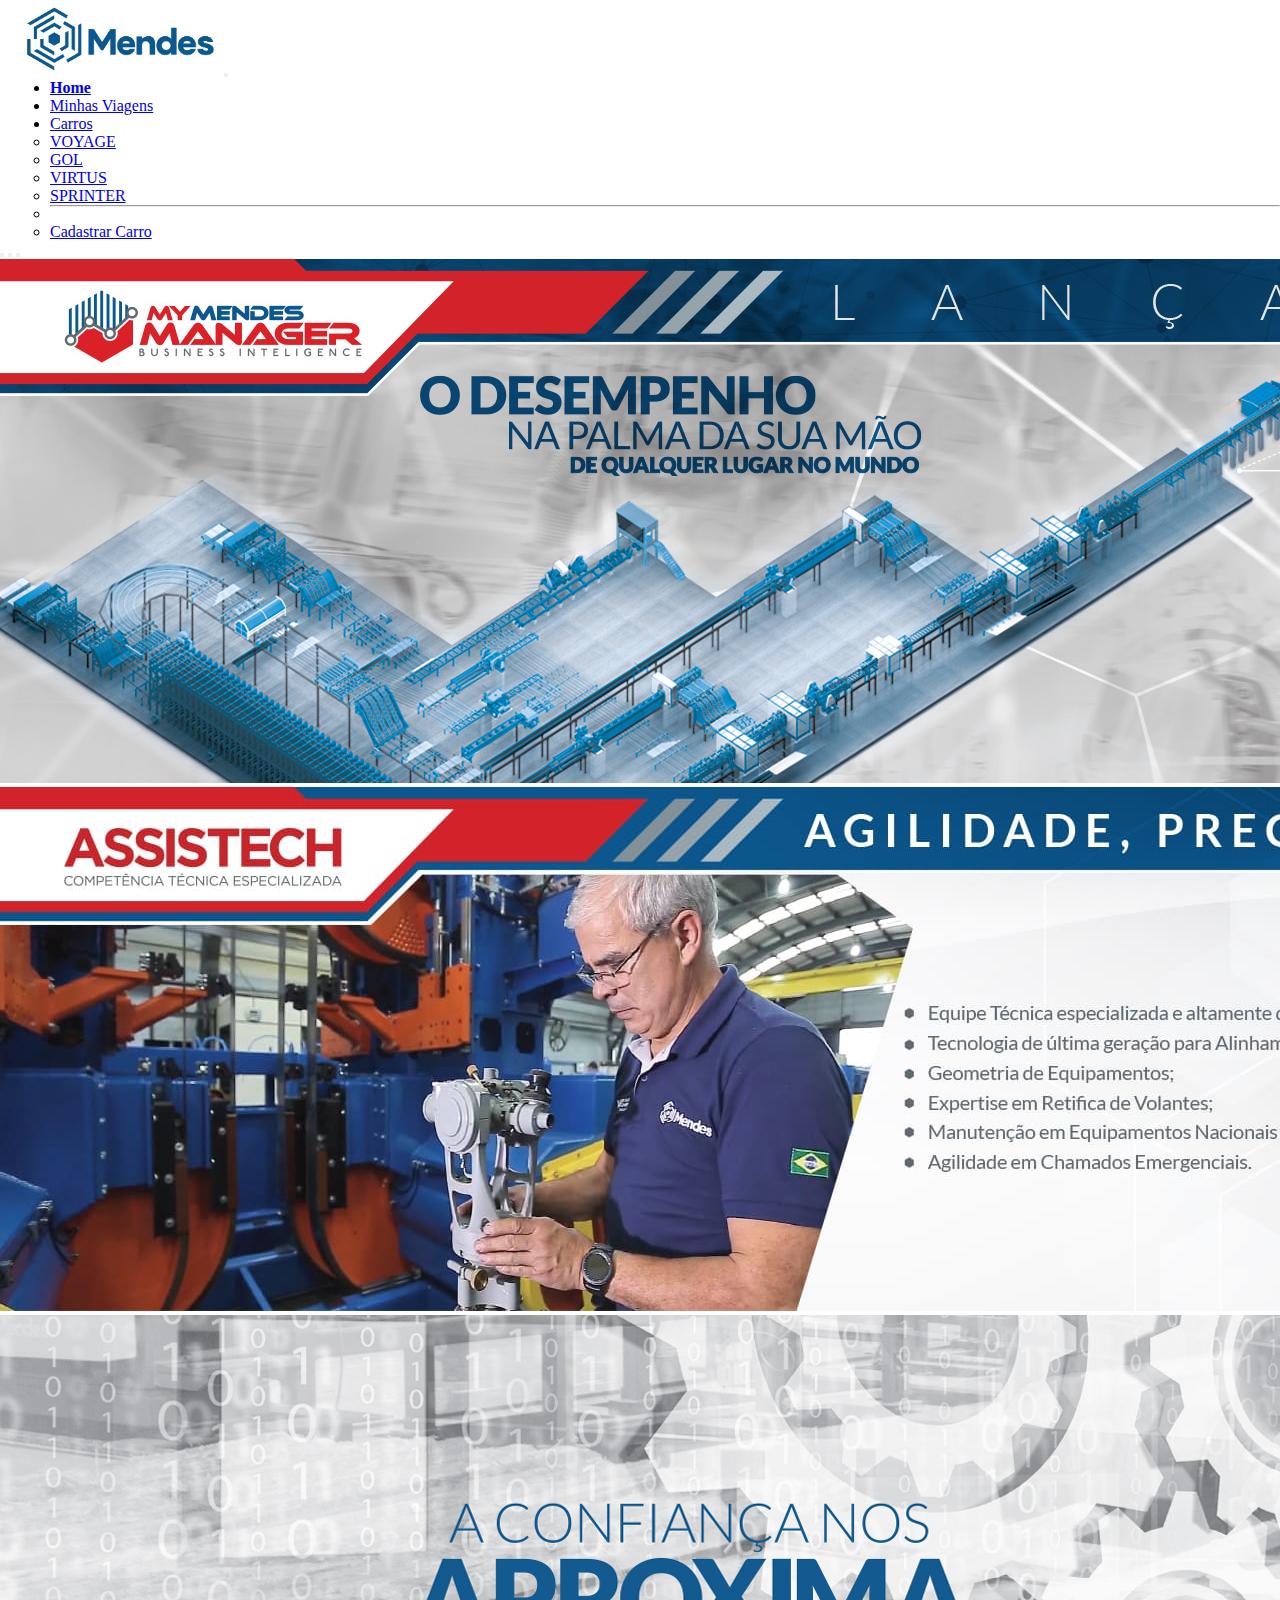
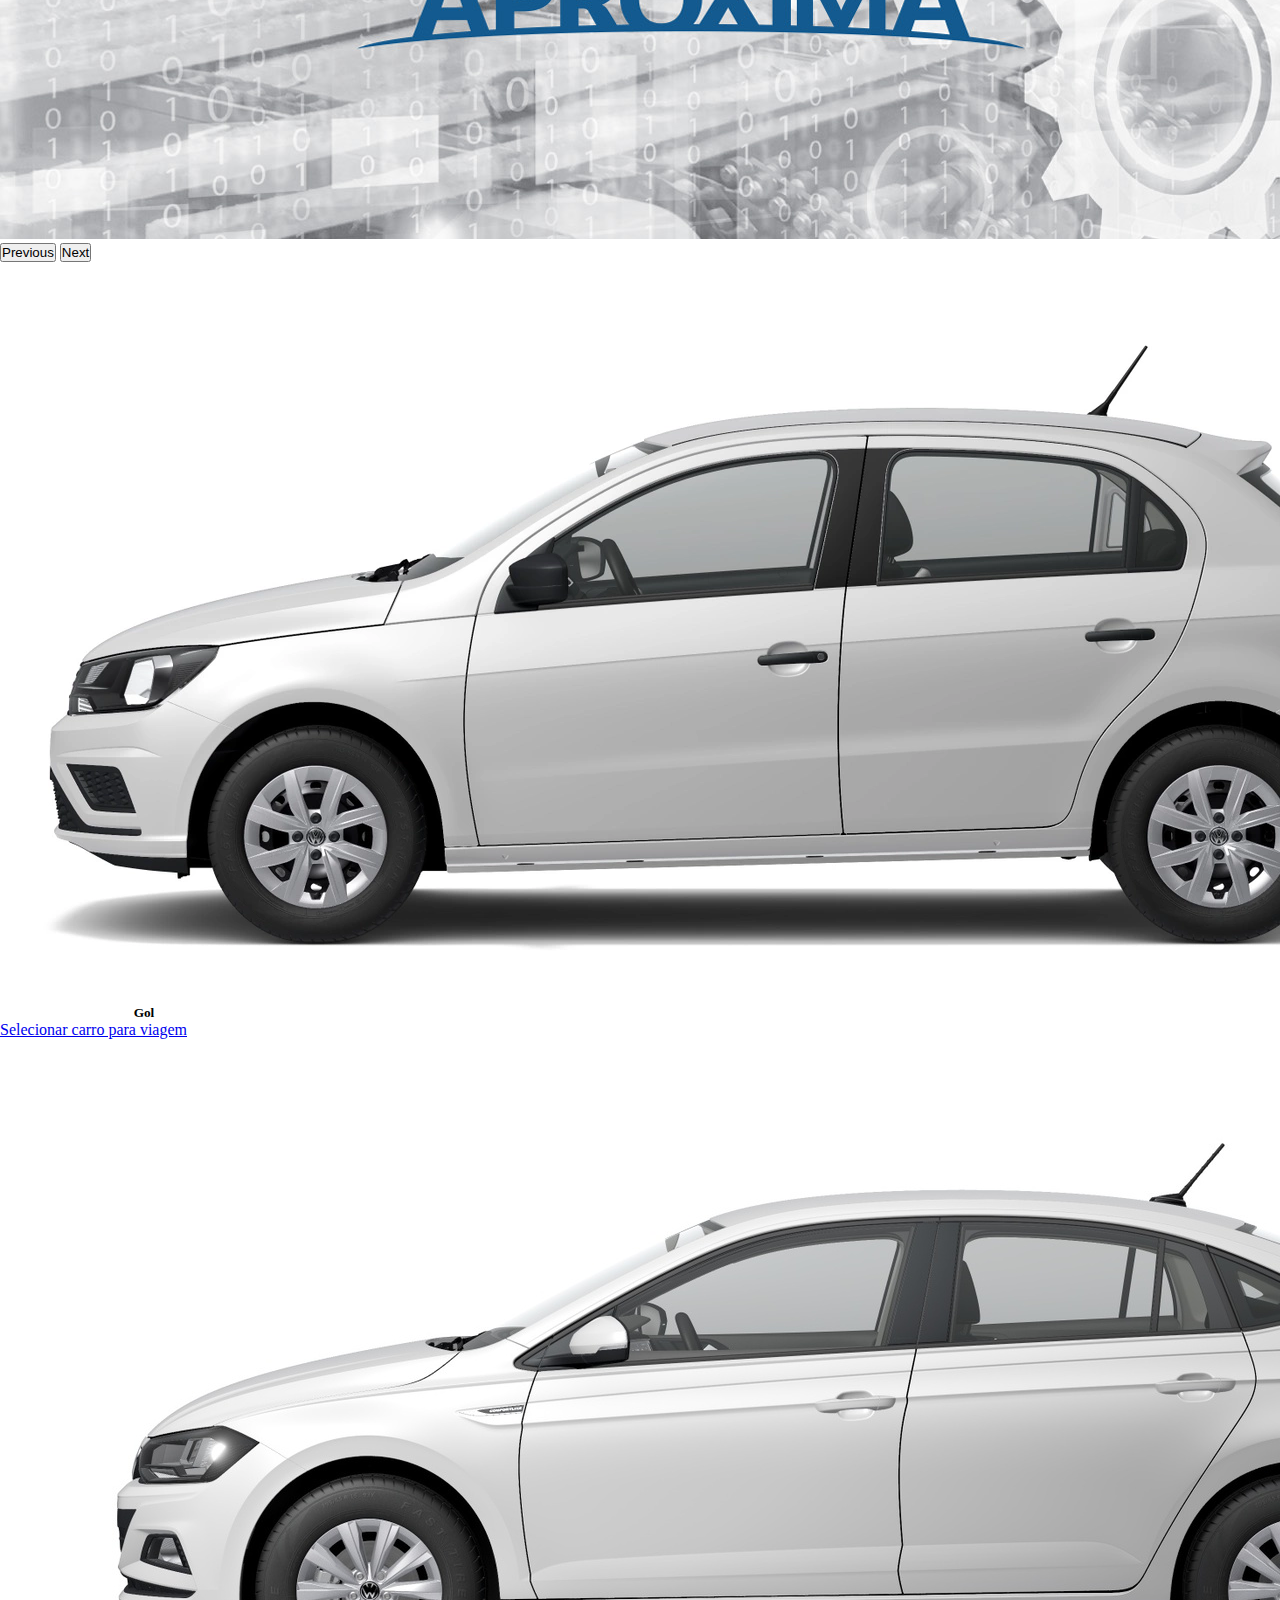
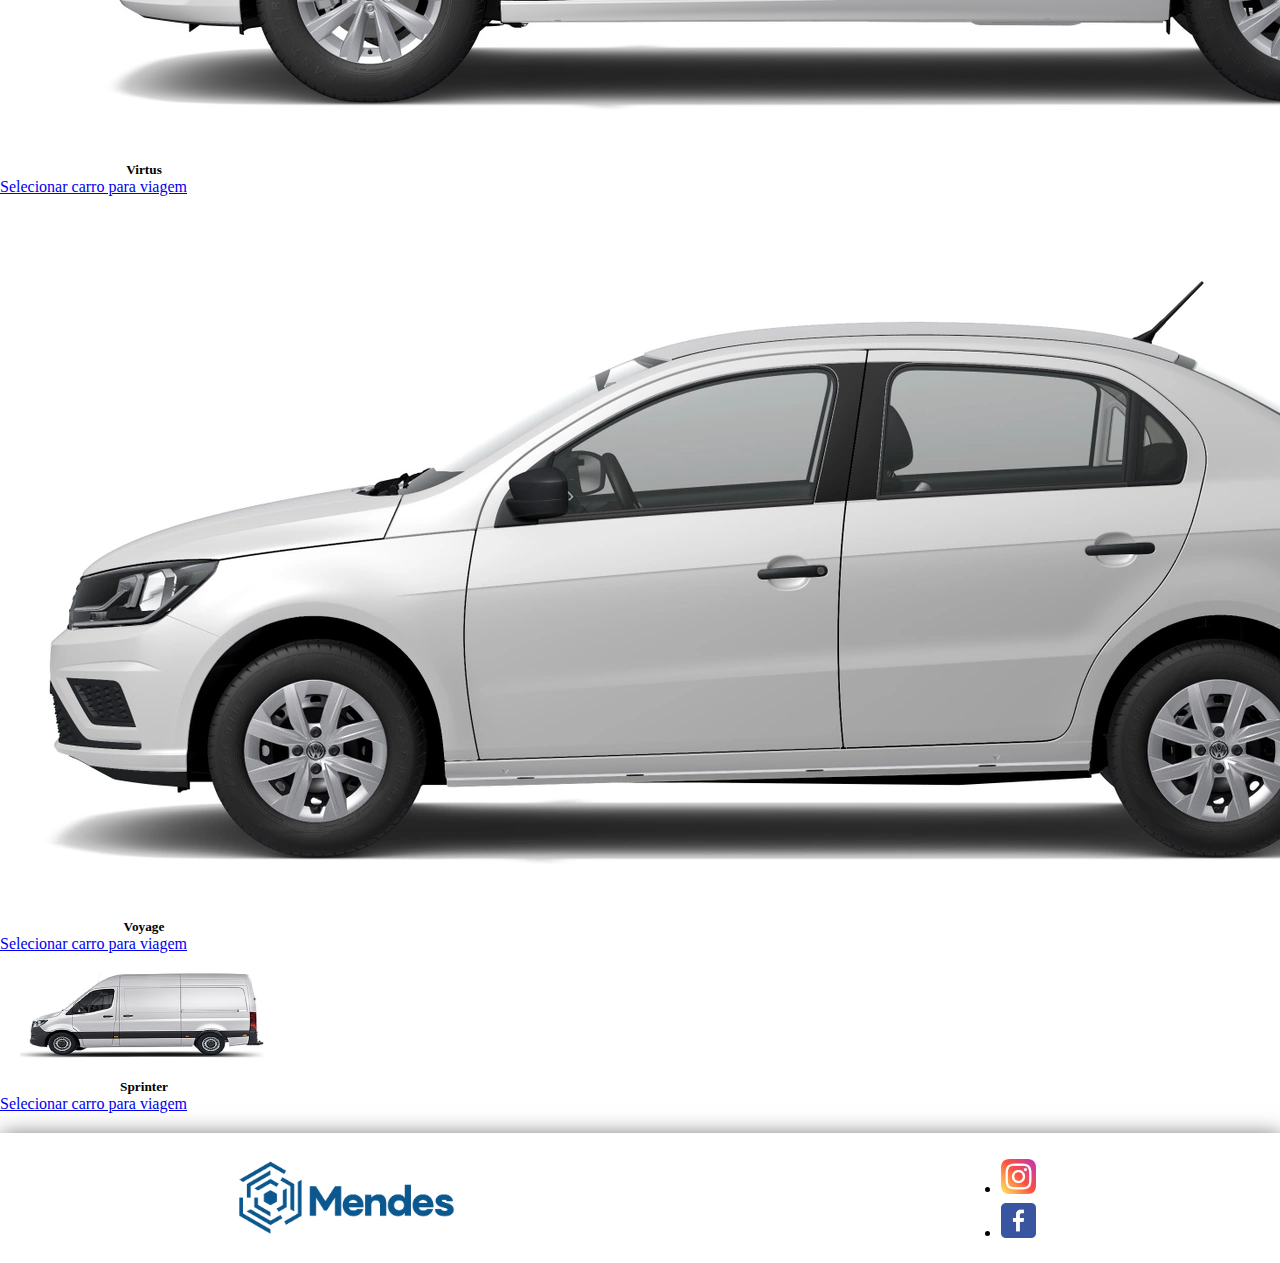
<file: index.html>
<!DOCTYPE html>
<html lang="pt-br">

<head>
    <meta charset="UTF-8">
    <meta http-equiv="X-UA-Compatible" content="IE=edge">
    <meta name="viewport" content="width=device-width, initial-scale=1.0">
    <link rel="stylesheet" href="./style.css">
    <link href="https://cdn.jsdelivr.net/npm/bootstrap@5.1.3/dist/css/bootstrap.min.css" rel="stylesheet"
        integrity="sha384-1BmE4kWBq78iYhFldvKuhfTAU6auU8tT94WrHftjDbrCEXSU1oBoqyl2QvZ6jIW3" crossorigin="anonymous">
    <link href="https://fonts.googleapis.com/css2?family=Roboto:wght@300;400;700&display=swap" rel="stylesheet">
    <title>Viagens Mendes</title>
</head>

<body>
    <nav class="navbar navbar-expand-lg navbar-light" id="header">
        <div class="container-fluid">
            <img src="./assets/logo.png" alt="Logo">
            <button class="navbar-toggler" type="button" data-bs-toggle="collapse"
                data-bs-target="#navbarSupportedContent" aria-controls="navbarSupportedContent" aria-expanded="false"
                aria-label="Toggle navigation">
                <span class="navbar-toggler-icon"></span>
            </button>
            <div class="collapse navbar-collapse" id="navbarSupportedContent">
                <ul class="navbar-nav me-auto mb-2 mb-lg-0">
                    <li class="nav-item">
                        <a class="nav-link active" aria-current="page" href="./index.html" id="home">Home</a>
                    </li>
                    <li class="nav-item">
                        <a class="nav-link" aria-current="page" href="#">Minhas Viagens</a>
                    </li>
                    <li class="nav-item dropdown">
                        <a class="nav-link dropdown-toggle" href="#" id="navbarDropdown" role="button"
                            data-bs-toggle="dropdown" aria-expanded="false">
                            Carros
                        </a>
                        <ul class="dropdown-menu" aria-labelledby="navbarDropdown">
                            <li><a class="dropdown-item" href="#">VOYAGE</a></li>
                            <li><a class="dropdown-item" href="#">GOL</a></li>
                            <li><a class="dropdown-item" href="#">VIRTUS</a></li>
                            <li><a class="dropdown-item" href="#">SPRINTER</a></li>
                            <li>
                                <hr class="dropdown-divider">
                            </li>
                            <li><a class="dropdown-item" href="#">Cadastrar Carro</a></li>
                        </ul>
                    </li>
                </ul>
            </div>
        </div>
    </nav>

    <main>
        <div id="carouselExampleIndicators" class="carousel slide" data-bs-ride="carousel">
            <div class="carousel-indicators">
                <button type="button" data-bs-target="#carouselExampleIndicators" data-bs-slide-to="0" class="active"
                    aria-current="true" aria-label="Slide 1"></button>
                <button type="button" data-bs-target="#carouselExampleIndicators" data-bs-slide-to="1"
                    aria-label="Slide 2"></button>
                <button type="button" data-bs-target="#carouselExampleIndicators" data-bs-slide-to="2"
                    aria-label="Slide 3"></button>
            </div>
            <div class="carousel-inner">
                <div class="carousel-item active">
                    <img src="./assets/banner1.jpg" class="d-block w-100" alt="banner">
                </div>
                <div class="carousel-item">
                    <img src="./assets/banner2.jpg" class="d-block w-100" alt="banner">
                </div>
                <div class="carousel-item">
                    <img src="./assets/banner3.jpg" class="d-block w-100" alt="banner">
                </div>
            </div>
            <button class="carousel-control-prev" type="button" data-bs-target="#carouselExampleIndicators"
                data-bs-slide="prev">
                <span class="carousel-control-prev-icon" aria-hidden="true"></span>
                <span class="visually-hidden">Previous</span>
            </button>
            <button class="carousel-control-next" type="button" data-bs-target="#carouselExampleIndicators"
                data-bs-slide="next">
                <span class="carousel-control-next-icon" aria-hidden="true"></span>
                <span class="visually-hidden">Next</span>
            </button>
        </div>
        <div class="d-flex" id="cards">
            <div class="card" style="width: 18rem;">
                <img src="./cards/bmw1.jpg" class="card-img-top" alt="Moto1">
                <div class="card-body">
                    <h5 class="card-title">Gol</h5>
                    <a class="btn btn-primary w-100" href="./cadastro.html" role="button">
                        Selecionar carro para viagem </a>
                </div>
            </div>
            <div class="card" style="width: 18rem;">
                <img src="./cards/bmw2.jpg" class="card-img-top" alt="Moto2">
                <div class="card-body">
                    <h5 class="card-title">Virtus</h5>
                    <a class="btn btn-primary w-100" href="./cadastro.html" role="button">
                        Selecionar carro para viagem </a>
                </div>
            </div>
            <div class="card" style="width: 18rem;">
                <img src="./cards/bmw3.jpg" class="card-img-top" alt="Moto3">
                <div class="card-body">
                    <h5 class="card-title">Voyage</h5>
                    <a class="btn btn-primary w-100" href="./cadastro.html" role="button">
                        Selecionar carro para viagem </a>

                </div>
            </div>
            <div class="card" style="width: 18rem;">
                <img style="margin-left:20px; height: 122.55px; width: 250px;" src="./cards/bmw4.jpg"
                    class="card-img-top" alt="Moto4">
                <div class="card-body">
                    <h5 class="card-title">Sprinter</h5>
                    <a class="btn btn-primary w-100" href="./cadastro.html" role="button">
                        Selecionar carro para viagem </a>

                </div>
            </div>
        </div>

    </main>

    <footer>
        <div id="logo">
            <img src="./assets/logo.png" alt="Holz Motors">
        </div>

        <div>
            <ul class="nav nav-pills nav-fill" id="links">
                <li class="nav-item">
                    <a href="https://www.instagram.com/maquinasmendes/" target="_blank"><img src="./assets/instagram.png"
                            alt="Instagram"></a>
                </li>
                <li class="nav-item">
                    <a href="https://www.facebook.com/Mendesmaquinas" target="_blank"><img src="./assets/faebook.png"
                            alt="Facebook"></a>
                </li>
            </ul>
        </div>
    </footer>

    <script src="https://cdn.jsdelivr.net/npm/bootstrap@5.1.3/dist/js/bootstrap.bundle.min.js"
        integrity="sha384-ka7Sk0Gln4gmtz2MlQnikT1wXgYsOg+OMhuP+IlRH9sENBO0LRn5q+8nbTov4+1p" crossorigin="anonymous">
    </script>
</body>

</html>
</file>
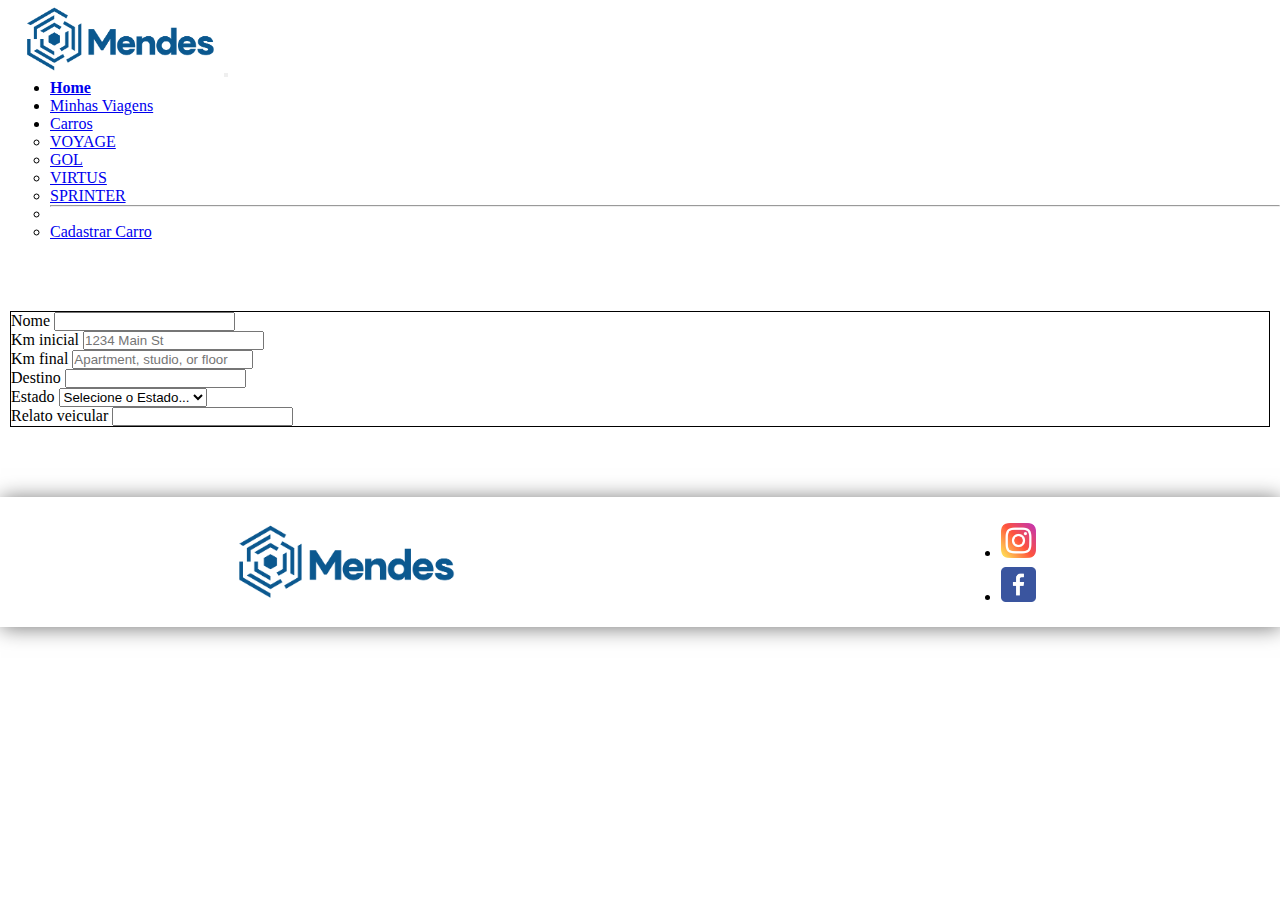
<file: cadastro.html>
<!DOCTYPE html>
<html lang="pt-br">

<head>
    <meta charset="UTF-8">
    <meta http-equiv="X-UA-Compatible">
    <meta name="viewport" content="width=device-width, initial-scale=1.0">
    <link rel="stylesheet" href="./style.css">
    <link href="https://cdn.jsdelivr.net/npm/bootstrap@5.1.3/dist/css/bootstrap.min.css" rel="stylesheet"
        integrity="sha384-1BmE4kWBq78iYhFldvKuhfTAU6auU8tT94WrHftjDbrCEXSU1oBoqyl2QvZ6jIW3" crossorigin="anonymous">
    <link href="https://fonts.googleapis.com/css2?family=Roboto:wght@300;400;700&display=swap" rel="stylesheet">
    <title>Cadastro de Viagem</title>
</head>

<body>
    <nav class="navbar navbar-expand-lg navbar-light" id="header">
        <div class="container-fluid">
            <img src="./assets/logo.png" alt="Logo">
            <button class="navbar-toggler" type="button" data-bs-toggle="collapse"
                data-bs-target="#navbarSupportedContent" aria-controls="navbarSupportedContent" aria-expanded="false"
                aria-label="Toggle navigation">
                <span class="navbar-toggler-icon"></span>
            </button>
            <div class="collapse navbar-collapse" id="navbarSupportedContent">
                <ul class="navbar-nav me-auto mb-2 mb-lg-0">
                    <li class="nav-item">
                        <a class="nav-link active" aria-current="page" href="./index.html" id="home">Home</a>
                    </li>
                    <li class="nav-item">
                        <a class="nav-link" aria-current="page" href="#">Minhas Viagens</a>
                    </li>
                    <li class="nav-item dropdown">
                        <a class="nav-link dropdown-toggle" href="#" id="navbarDropdown" role="button"
                            data-bs-toggle="dropdown" aria-expanded="false">
                            Carros
                        </a>
                        <ul class="dropdown-menu" aria-labelledby="navbarDropdown">
                            <li><a class="dropdown-item" href="#">VOYAGE</a></li>
                            <li><a class="dropdown-item" href="#">GOL</a></li>
                            <li><a class="dropdown-item" href="#">VIRTUS</a></li>
                            <li><a class="dropdown-item" href="#">SPRINTER</a></li>
                            <li>
                                <hr class="dropdown-divider">
                            </li>
                            <li><a class="dropdown-item" href="#">Cadastrar Carro</a></li>
                        </ul>
                    </li>
                </ul>
            </div>
        </div>
    </nav>

    <main>
        <div class="cadastro">
            <form class="row g-3">
                <div class="col-md-6">
                    <label for="inputName" class="form-label">Nome</label>
                    <input type="text" class="form-control" id="inputName">
                </div>
                <div class="col-12">
                    <label for="inputKm" class="form-label">Km inicial</label>
                    <input type="text" class="form-control" id="inputKm" placeholder="1234 Main St">
                </div>
                <div class="col-12">
                    <label for="inputKm2" class="form-label">Km final</label>
                    <input type="text" class="form-control" id="inputKm2" placeholder="Apartment, studio, or floor">
                </div>
                <div class="col-md-6">
                    <label for="inputDestino" class="form-label">Destino</label>
                    <input type="text" class="form-control" id="inputDestino">
                </div>
                <div class="col-md-4">
                    <label for="inputState" class="form-label">Estado</label>
                    <select id="inputState" class="form-select">
                        <option selected>Selecione o Estado...</option>
                        <option>Acre</option>
                        <option>Alagoas</option>
                        <option>Amapá</option>
                        <option>Amazonas</option>
                        <option>Bahia</option>
                        <option>Ceará</option>
                        <option>Espírito Santo</option>
                        <option>Goiás</option>
                        <option>Maranhão</option>
                        <option>Mato Grosso</option>
                        <option>Mato Grosso do Sul</option>
                        <option>Minas Gerais</option>
                        <option>Pará</option>
                        <option>Paraíba</option>
                        <option>Paraná</option>
                        <option>Pernambuco</option>
                        <option>Piauí</option>
                        <option>Rio de Janeiro</option>
                        <option>Rio Grande do Norte</option>
                        <option>Rio Grande do Sul</option>
                        <option>Rondônia</option>
                        <option>Roraima</option>
                        <option>Santa Catarina</option>
                        <option>São Paulo</option>
                        <option>Sergipe</option>
                        <option>Tocantins</option>
                        <option>Distrito Federal</option>
                    </select>
                </div>
                <div class="col-md-2">
                    <label for="inputRelato" class="form-label">Relato veicular</label>
                    <input type="text" class="form-control" id="inputRelato">
                </div>
            </form>
        </div>
    </main>


    <footer>
        <div id="logo">
            <img src="./assets/logo.png" alt="Holz Motors">
        </div>

        <div>
            <ul class="nav nav-pills nav-fill" id="links">
                <li class="nav-item">
                    <a href="https://www.instagram.com/maquinasmendes/" target="_blank"><img src="./assets/instagram.png"
                            alt="Instagram"></a>
                </li>
                <li class="nav-item">
                    <a href="https://www.facebook.com/Mendesmaquinas" target="_blank"><img src="./assets/faebook.png"
                            alt="Facebook"></a>
                </li>
            </ul>
        </div>
    </footer>

    <script src="https://cdn.jsdelivr.net/npm/bootstrap@5.1.3/dist/js/bootstrap.bundle.min.js"
        integrity="sha384-ka7Sk0Gln4gmtz2MlQnikT1wXgYsOg+OMhuP+IlRH9sENBO0LRn5q+8nbTov4+1p" crossorigin="anonymous">
    </script>
</body>

</html>
</file>
<file: style.css>
* {
    margin: 0;
    padding: 0;
}

main {
    margin: auto;
    width: 100%;
}

footer {
    display: flex;
    justify-content: space-around;
    align-items: center;

    background: #fff;
    padding: 20px 0;

    box-shadow: 1px 1px 20px #777777, -1px -1px 20px #fff;
}

footer #logo,
footer #links {
    width: 25%;
}

footer #logo img {
    width: 230px;

    cursor: pointer;
}

footer #links {
    display: flex;
    flex-direction: column;
    justify-content: center;
    align-items: center;
}

footer #links img {
    width: 35px;
    margin-top: 5px;

    cursor: pointer;
}

.cadastro{
    border: solid 1.5px #000;
    display: flex;
    margin: 70px 10px;
}

#navbarSupportedContent {
    margin-left: 50px;
}

.card-title {
    text-align: center;
}

.card-text {
    color: #c10;
    font-weight: 700; 
    margin-top: 30px;
    text-align: center;
}

#compra{
    margin-top: 30px;
}

.container-fluid img {
    width: 200px; 
    margin-left: 20px;
}

.container-fluid, .px-0 {
    padding-left: 0 !important;
    padding-right: 0 !important;
}

#home {
    font-weight: 700;
}

.nav-link {
    font-weight: 500;
}

#pesquisa {
    margin-right: 20px;
}

#pesquisaIcone {
    background-image: url(./assets/search.svg);
    background-repeat: no-repeat;
    background-position-x: 98%;
    background-position-y: center;
}

#cards, #cards2 {
    margin-top: 20px; 
    margin-bottom: 20px; 
    justify-content: space-around;
    flex-wrap: wrap;
}

.offcanvas-body {
    font-weight: 500;
}

.offcanva-img img {
    width: 300px;
    margin-top: 20px;
    margin-bottom: 20px;
}

.offcanva-img  {
    display: flex;
    justify-content: center;
}

h6 {
    color: #c10;
    margin-top: 30px;
    text-align: center;

}

.offcanvas-header {
    font-weight: 700;
}

#continua {
    margin-top: 10px;
}

#botoes {
    margin-top: 135px;
}

#botao-card {
    margin-top: 8px;
}

@media screen and (max-width: 420px) {
    footer {
        display: none;
    }
}

@media screen and (max-width: 1024px) and (min-width: 770px) {
    #cards, #cards2 {
        flex-wrap: nowrap;
    }
}

@media screen and (max-width: 425px){
    #cards, #cards2 {
        flex-wrap: wrap;
    }
}
</file>
